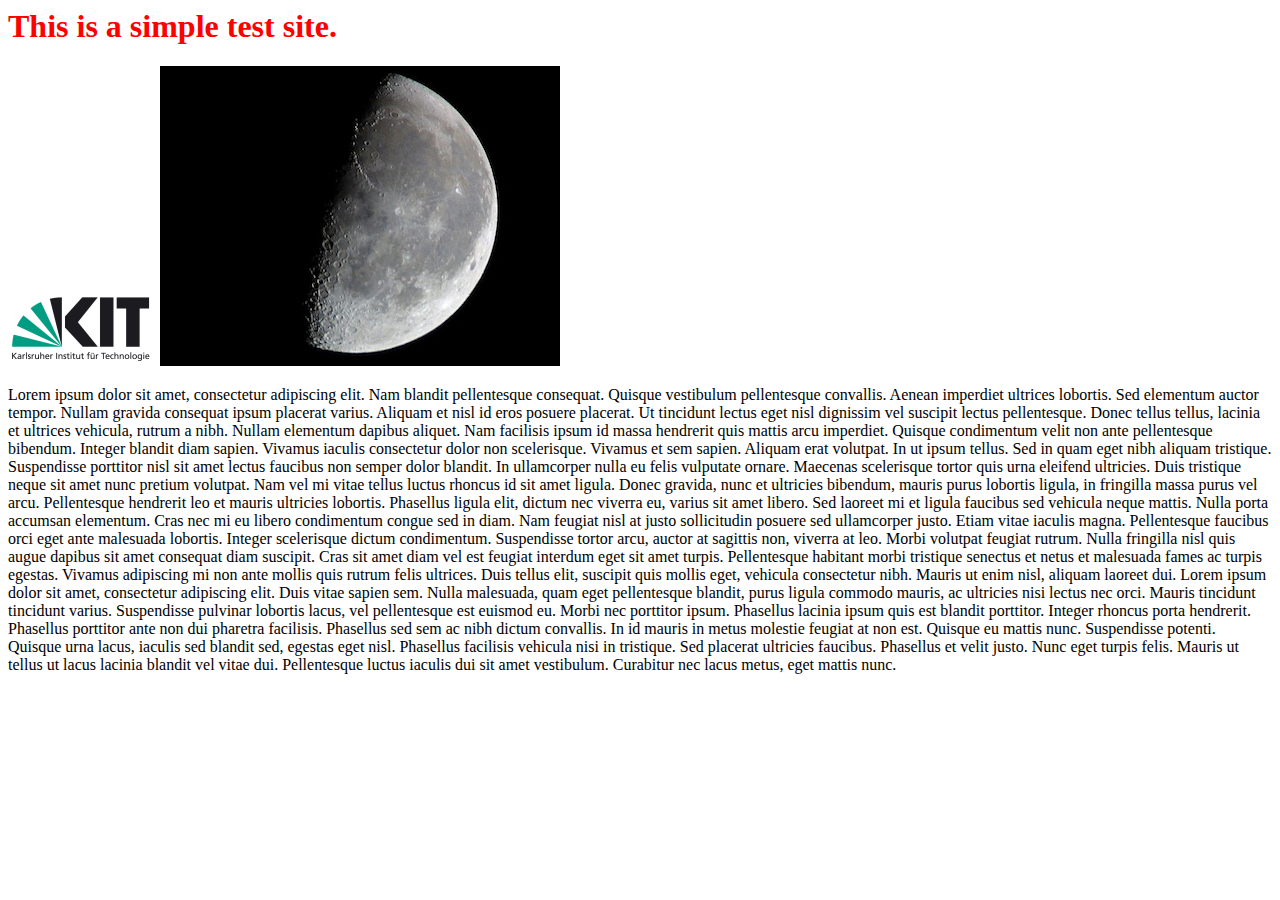
<file: htdocs/index.html>
<html>
	<head>
		<link rel="stylesheet" type="text/css" href="styles.css"/>
		<script type="text/javascript" src="jquery-1.8.3.min.js"></script>
		<script type="text/javascript" src="script.js"></script>
	</head>
	<body>
		<h1>This is a simple test site.</h1>
		<img src="kit_logo.png"/>
		<img src="moon.jpg"/>
		<p>
		Lorem ipsum dolor sit amet, consectetur adipiscing elit. Nam blandit
pellentesque consequat. Quisque vestibulum pellentesque convallis. Aenean
imperdiet ultrices lobortis. Sed elementum auctor tempor. Nullam gravida
consequat ipsum placerat varius. Aliquam et nisl id eros posuere placerat. Ut
tincidunt lectus eget nisl dignissim vel suscipit lectus pellentesque. Donec
tellus tellus, lacinia et ultrices vehicula, rutrum a nibh. Nullam elementum
dapibus aliquet. Nam facilisis ipsum id massa hendrerit quis mattis arcu
imperdiet. Quisque condimentum velit non ante pellentesque bibendum. Integer
blandit diam sapien. 

		 Vivamus iaculis consectetur dolor non scelerisque. Vivamus et sem
sapien. Aliquam erat volutpat. In ut ipsum tellus. Sed in quam eget nibh
aliquam tristique. Suspendisse porttitor nisl sit amet lectus faucibus non
semper dolor blandit. In ullamcorper nulla eu felis vulputate ornare. Maecenas
scelerisque tortor quis urna eleifend ultricies. Duis tristique neque sit amet
nunc pretium volutpat. 

		 Nam vel mi vitae tellus luctus rhoncus id sit amet ligula. Donec
gravida, nunc et ultricies bibendum, mauris purus lobortis ligula, in fringilla
massa purus vel arcu. Pellentesque hendrerit leo et mauris ultricies lobortis.
Phasellus ligula elit, dictum nec viverra eu, varius sit amet libero. Sed
laoreet mi et ligula faucibus sed vehicula neque mattis. Nulla porta accumsan
elementum. Cras nec mi eu libero condimentum congue sed in diam. Nam feugiat
nisl at justo sollicitudin posuere sed ullamcorper justo. Etiam vitae iaculis
magna. Pellentesque faucibus orci eget ante malesuada lobortis. Integer
scelerisque dictum condimentum. Suspendisse tortor arcu, auctor at sagittis
non, viverra at leo. Morbi volutpat feugiat rutrum. Nulla fringilla nisl quis
augue dapibus sit amet consequat diam suscipit. Cras sit amet diam vel est
feugiat interdum eget sit amet turpis. Pellentesque habitant morbi tristique
senectus et netus et malesuada fames ac turpis egestas. 

		 Vivamus adipiscing mi non ante mollis quis rutrum felis ultrices. Duis
tellus elit, suscipit quis mollis eget, vehicula consectetur nibh. Mauris ut
enim nisl, aliquam laoreet dui. Lorem ipsum dolor sit amet, consectetur
adipiscing elit. Duis vitae sapien sem. Nulla malesuada, quam eget pellentesque
blandit, purus ligula commodo mauris, ac ultricies nisi lectus nec orci. Mauris
tincidunt tincidunt varius. Suspendisse pulvinar lobortis lacus, vel
pellentesque est euismod eu. Morbi nec porttitor ipsum. Phasellus lacinia ipsum
quis est blandit porttitor. Integer rhoncus porta hendrerit. Phasellus
porttitor ante non dui pharetra facilisis. Phasellus sed sem ac nibh dictum
convallis. In id mauris in metus molestie feugiat at non est. Quisque eu mattis
nunc. Suspendisse potenti. 

		 Quisque urna lacus, iaculis sed blandit sed, egestas eget nisl.
Phasellus facilisis vehicula nisi in tristique. Sed placerat ultricies
faucibus. Phasellus et velit justo. Nunc eget turpis felis. Mauris ut tellus ut
lacus lacinia blandit vel vitae dui. Pellentesque luctus iaculis dui sit amet
vestibulum. Curabitur nec lacus metus, eget mattis nunc.
		</p>
	</body>
</html>
</file>
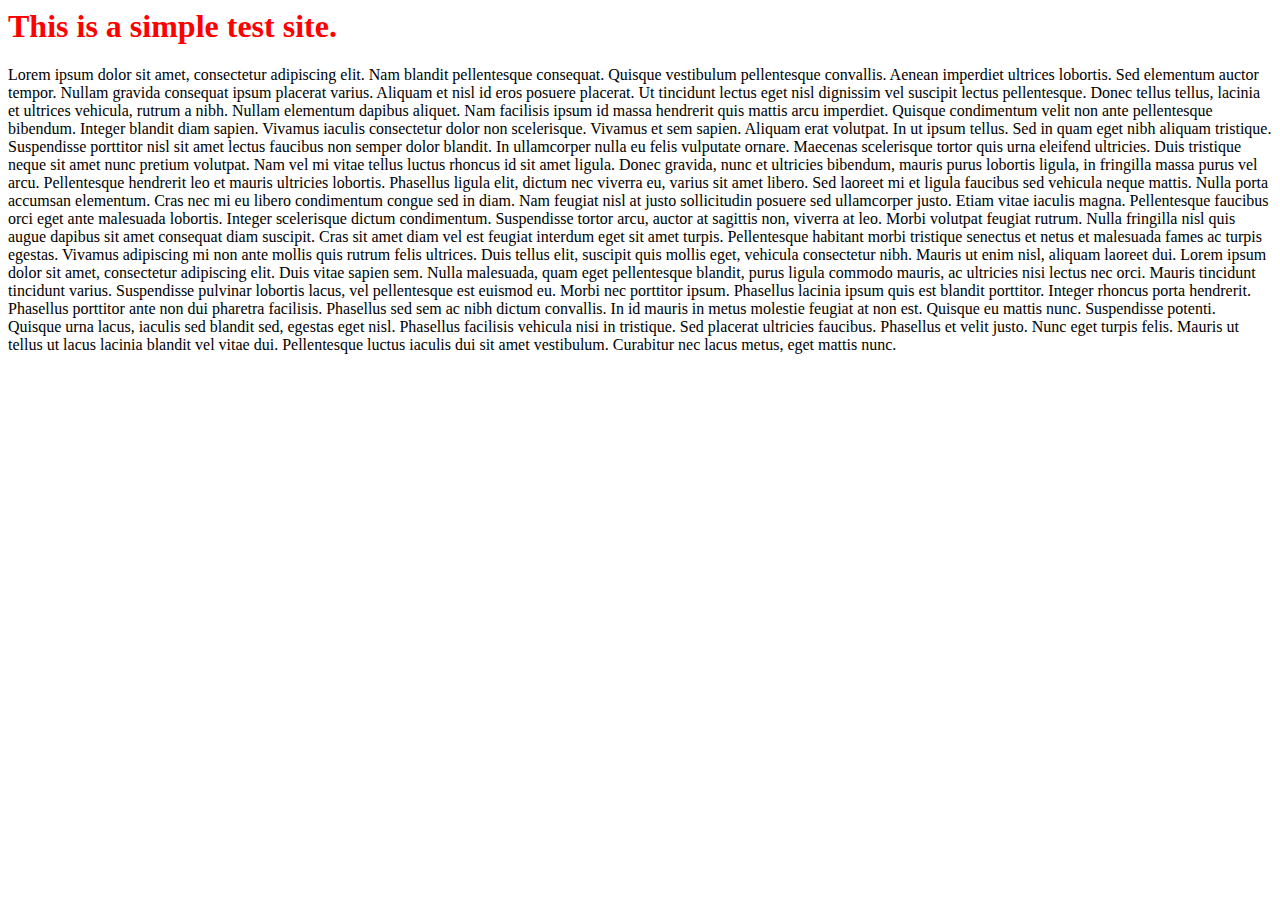
<file: htdocs/simple/1.html>
<html>
<!-- this page is to be retrieved after index.html and requires the same content except for images -->
	<head>
		<link rel="stylesheet" type="text/css" href="styles.css"/>
		<script type="text/javascript" src="jquery.min.js"></script>
		<script type="text/javascript" src="script.js"></script>
	</head>
	<body>
		<h1>This is a simple test site.</h1>
		<p>
		Lorem ipsum dolor sit amet, consectetur adipiscing elit. Nam blandit
pellentesque consequat. Quisque vestibulum pellentesque convallis. Aenean
imperdiet ultrices lobortis. Sed elementum auctor tempor. Nullam gravida
consequat ipsum placerat varius. Aliquam et nisl id eros posuere placerat. Ut
tincidunt lectus eget nisl dignissim vel suscipit lectus pellentesque. Donec
tellus tellus, lacinia et ultrices vehicula, rutrum a nibh. Nullam elementum
dapibus aliquet. Nam facilisis ipsum id massa hendrerit quis mattis arcu
imperdiet. Quisque condimentum velit non ante pellentesque bibendum. Integer
blandit diam sapien. 

		 Vivamus iaculis consectetur dolor non scelerisque. Vivamus et sem
sapien. Aliquam erat volutpat. In ut ipsum tellus. Sed in quam eget nibh
aliquam tristique. Suspendisse porttitor nisl sit amet lectus faucibus non
semper dolor blandit. In ullamcorper nulla eu felis vulputate ornare. Maecenas
scelerisque tortor quis urna eleifend ultricies. Duis tristique neque sit amet
nunc pretium volutpat. 

		 Nam vel mi vitae tellus luctus rhoncus id sit amet ligula. Donec
gravida, nunc et ultricies bibendum, mauris purus lobortis ligula, in fringilla
massa purus vel arcu. Pellentesque hendrerit leo et mauris ultricies lobortis.
Phasellus ligula elit, dictum nec viverra eu, varius sit amet libero. Sed
laoreet mi et ligula faucibus sed vehicula neque mattis. Nulla porta accumsan
elementum. Cras nec mi eu libero condimentum congue sed in diam. Nam feugiat
nisl at justo sollicitudin posuere sed ullamcorper justo. Etiam vitae iaculis
magna. Pellentesque faucibus orci eget ante malesuada lobortis. Integer
scelerisque dictum condimentum. Suspendisse tortor arcu, auctor at sagittis
non, viverra at leo. Morbi volutpat feugiat rutrum. Nulla fringilla nisl quis
augue dapibus sit amet consequat diam suscipit. Cras sit amet diam vel est
feugiat interdum eget sit amet turpis. Pellentesque habitant morbi tristique
senectus et netus et malesuada fames ac turpis egestas. 

		 Vivamus adipiscing mi non ante mollis quis rutrum felis ultrices. Duis
tellus elit, suscipit quis mollis eget, vehicula consectetur nibh. Mauris ut
enim nisl, aliquam laoreet dui. Lorem ipsum dolor sit amet, consectetur
adipiscing elit. Duis vitae sapien sem. Nulla malesuada, quam eget pellentesque
blandit, purus ligula commodo mauris, ac ultricies nisi lectus nec orci. Mauris
tincidunt tincidunt varius. Suspendisse pulvinar lobortis lacus, vel
pellentesque est euismod eu. Morbi nec porttitor ipsum. Phasellus lacinia ipsum
quis est blandit porttitor. Integer rhoncus porta hendrerit. Phasellus
porttitor ante non dui pharetra facilisis. Phasellus sed sem ac nibh dictum
convallis. In id mauris in metus molestie feugiat at non est. Quisque eu mattis
nunc. Suspendisse potenti. 

		 Quisque urna lacus, iaculis sed blandit sed, egestas eget nisl.
Phasellus facilisis vehicula nisi in tristique. Sed placerat ultricies
faucibus. Phasellus et velit justo. Nunc eget turpis felis. Mauris ut tellus ut
lacus lacinia blandit vel vitae dui. Pellentesque luctus iaculis dui sit amet
vestibulum. Curabitur nec lacus metus, eget mattis nunc.
		</p>
	</body>
</html>
</file>
<file: htdocs/styles.css>
h1 {
	color: red;
}
</file>
<file: htdocs/simple/styles.css>
h1 {
	color: red;
}
</file>
